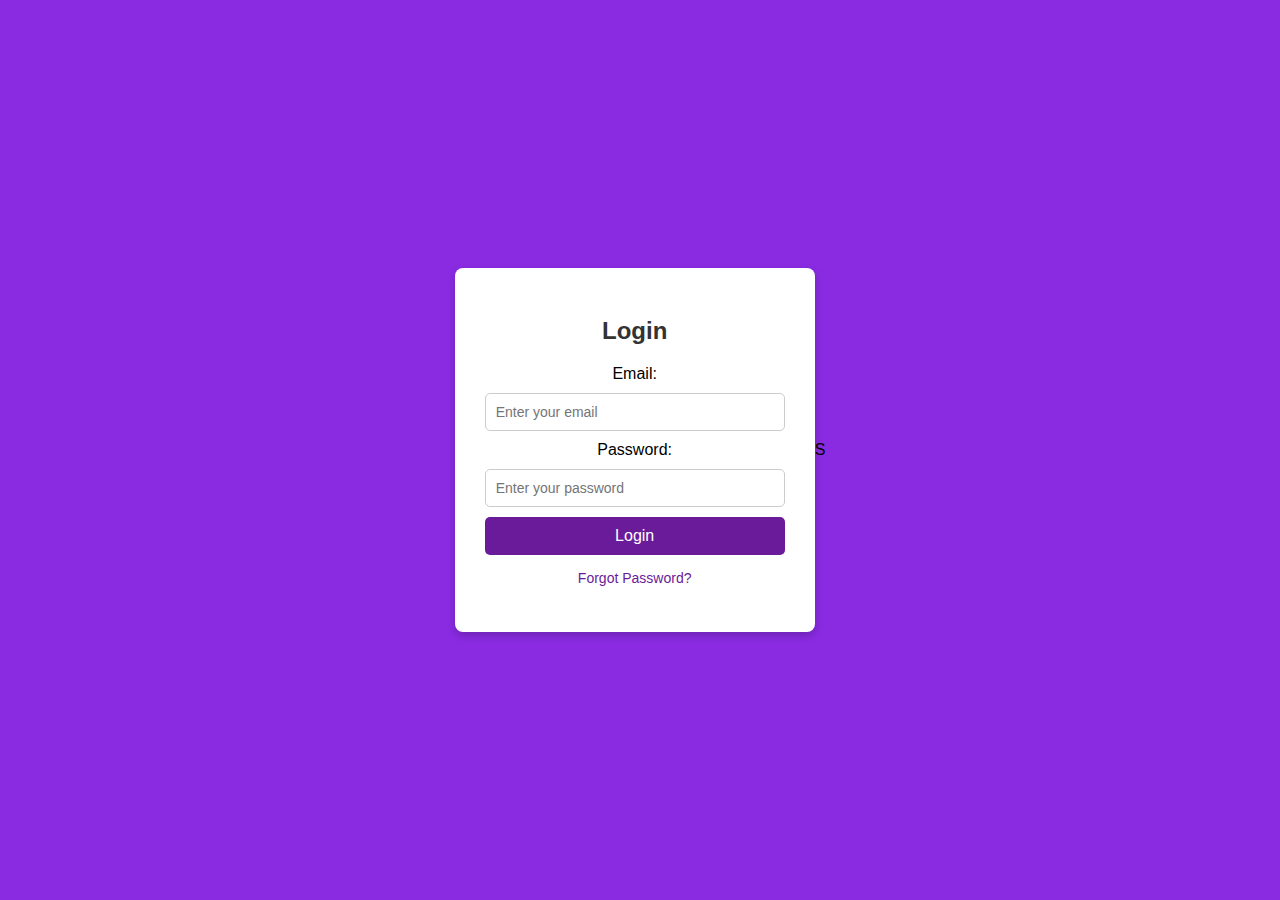
<file: 23bds1127lab5main.html>
<html>
<head>
<title>Login Page</title>
<link rel="stylesheet" href="23bds1127lab5maincss.css">
</head>
<body>
    <div class="login-container">
        <h2>Login</h2>
        <form>
			<label for ="email">Email:</label><br>
            <input type="email" id ="email" placeholder="Enter your email" required>
			<label for ="password">Password:</label><br>
            <input type="password" id ="password" placeholder="Enter your password" required>
            <button type="submit">Login</button>
            <a href="#">Forgot Password?</a>
        </form>
    </div>
</body>
</html>S
</file>
<file: 23bds1127lab5maincss.css>
body {
    margin: 0;
    font-family: Arial, sans-serif;
    background: blueviolet;
    background-size: cover;
    display: flex;
    justify-content: center;
    align-items: center;
    height: 100vh;
}
h2 {
    align-items: center;
}
.login-container {
    background-color: white;
    padding: 30px;
    border-radius: 8px;
    box-shadow: 0 4px 8px rgba(0, 0, 0, 0.2);
    width: 300px;
    text-align: center;
}

.login-container h2 {
    margin-bottom: 20px;
    font-size: 24px;
    color: #333;
}

.login-container input {
    width: 100%;
    padding: 10px;
    margin: 10px 0;
    border: 1px solid #ccc;
    border-radius: 5px;
    font-size: 14px;
}

.login-container button {
    width: 100%;
    padding: 10px;
    background-color: #6a1b9a;
    color: white;
    border: none;
    border-radius: 5px;
    font-size: 16px;
    cursor: pointer;
}

.login-container button:hover {
    background-color: #4a148c;
}

.login-container a {
    display: block;
    margin-top: 15px;
    text-decoration: none;
    color: #6a1b9a;
    font-size: 14px;
}

.login-container a:hover {
    text-decoration: underline;
}
</file>
